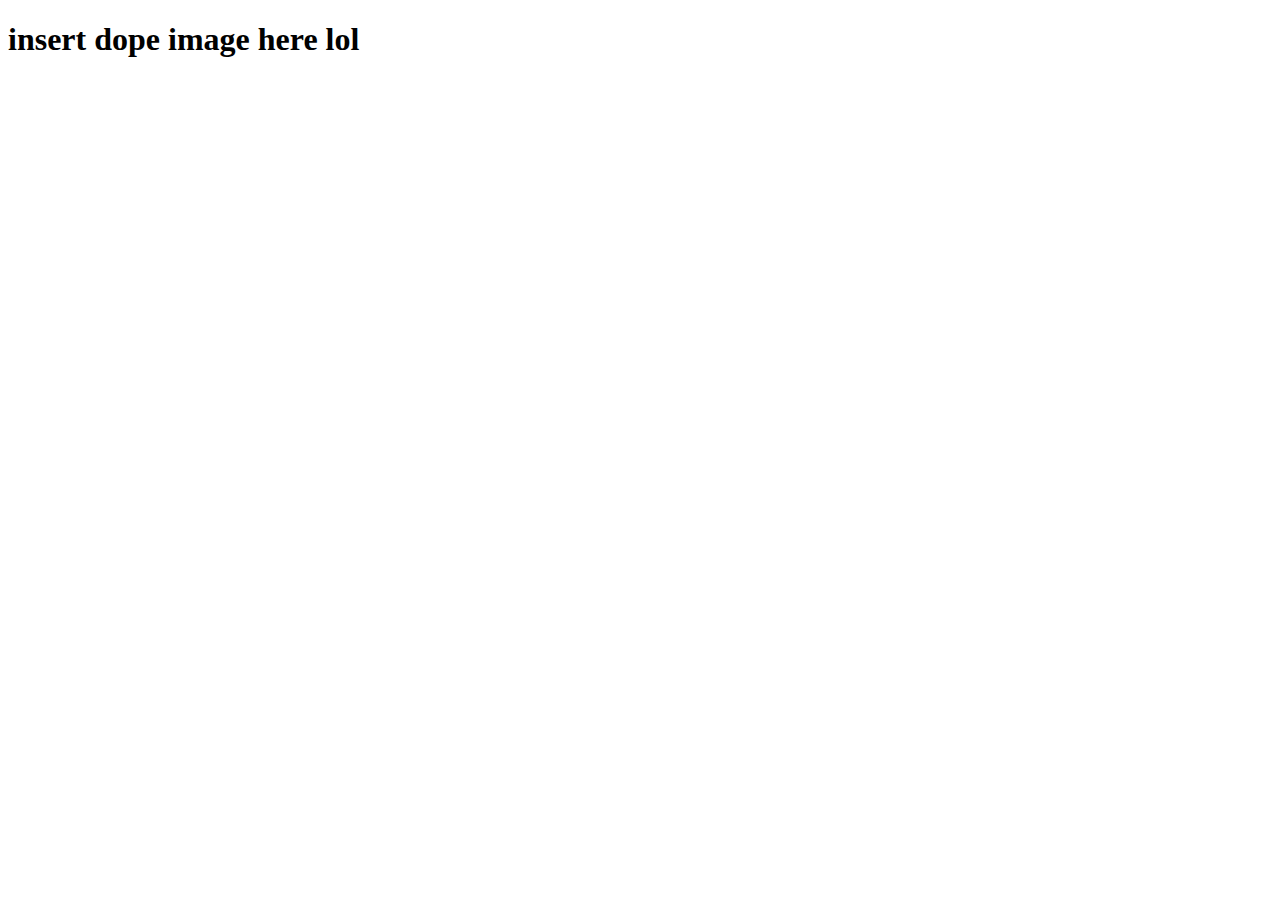
<file: newtab1.html>
<!DOCTYPE html>
<html lang="en">

<head>
    <meta charset="utf-8"/>
    <meta name="viewport" content="width=device-width, initial-scale=1.0">
    <title>are you lost?</title>
</head>

<body>

    <h1>insert dope image here lol</h1>

</body>

</html>
</file>
